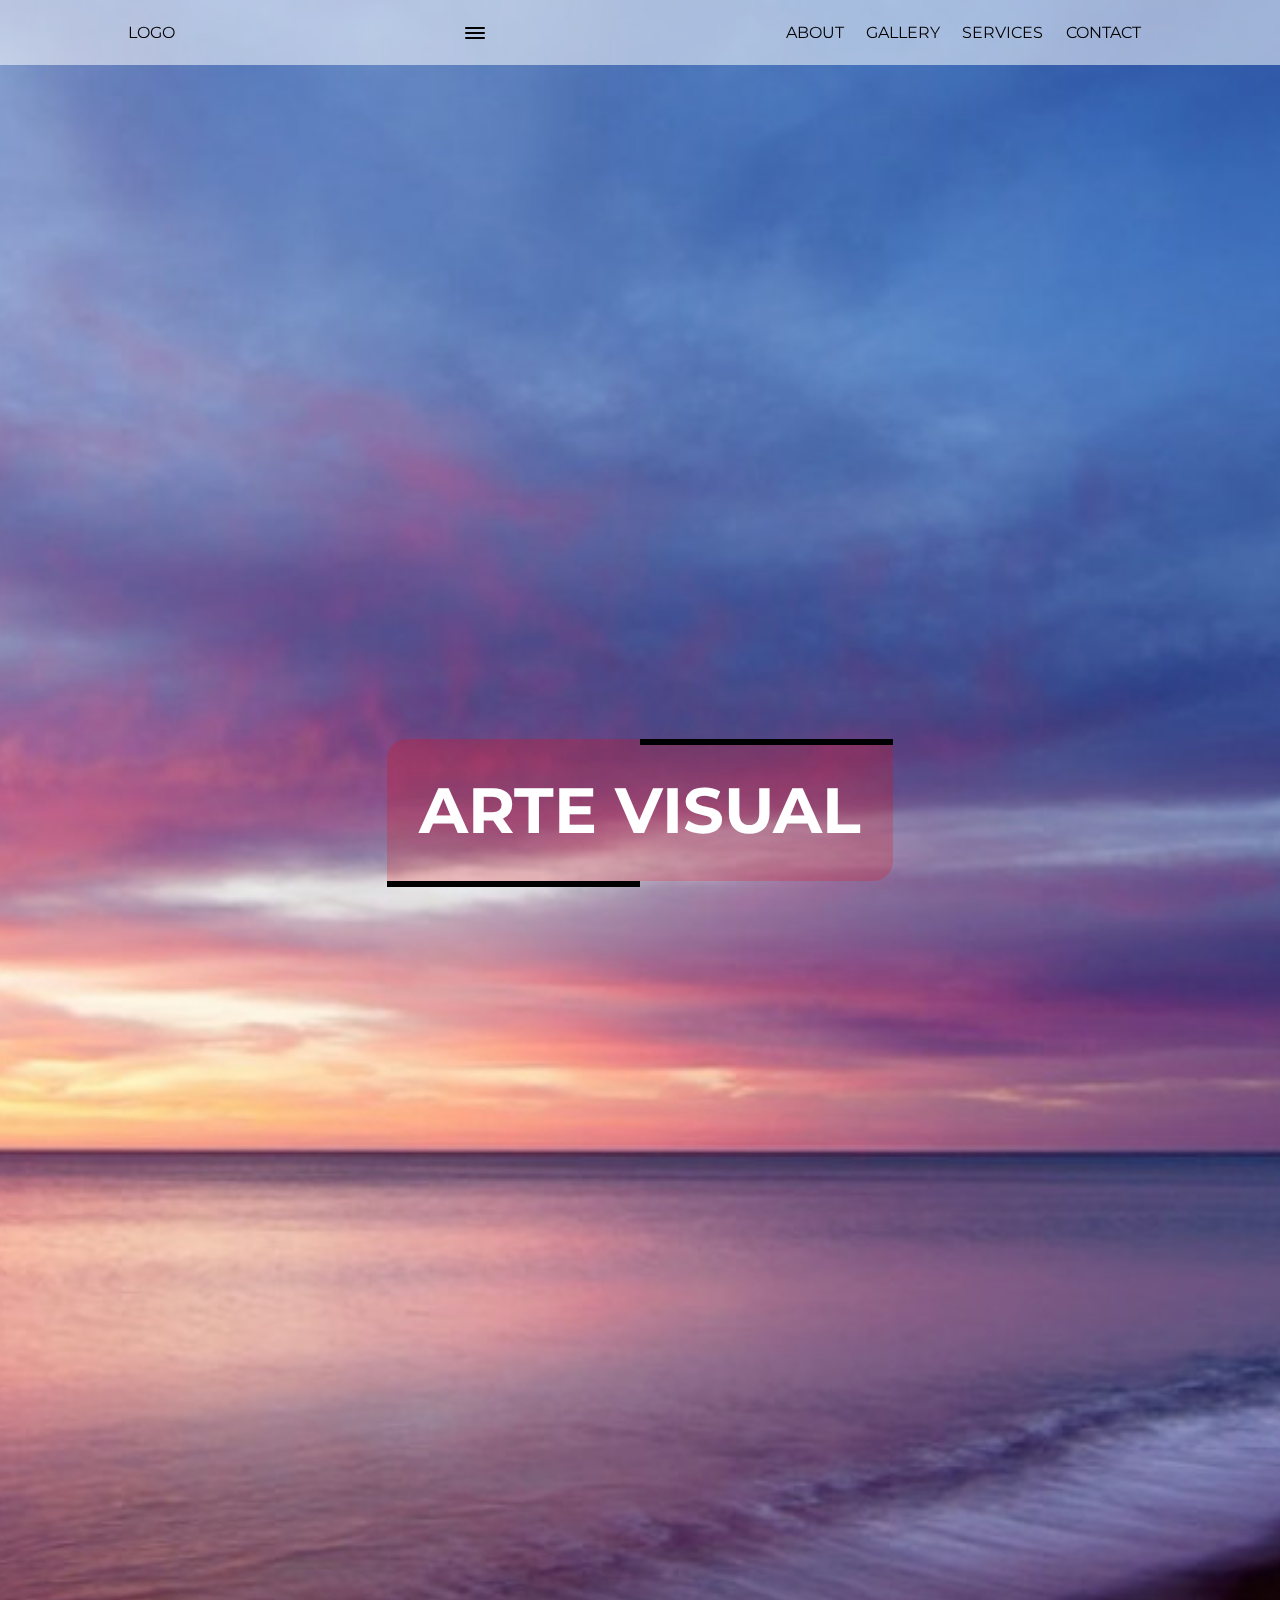
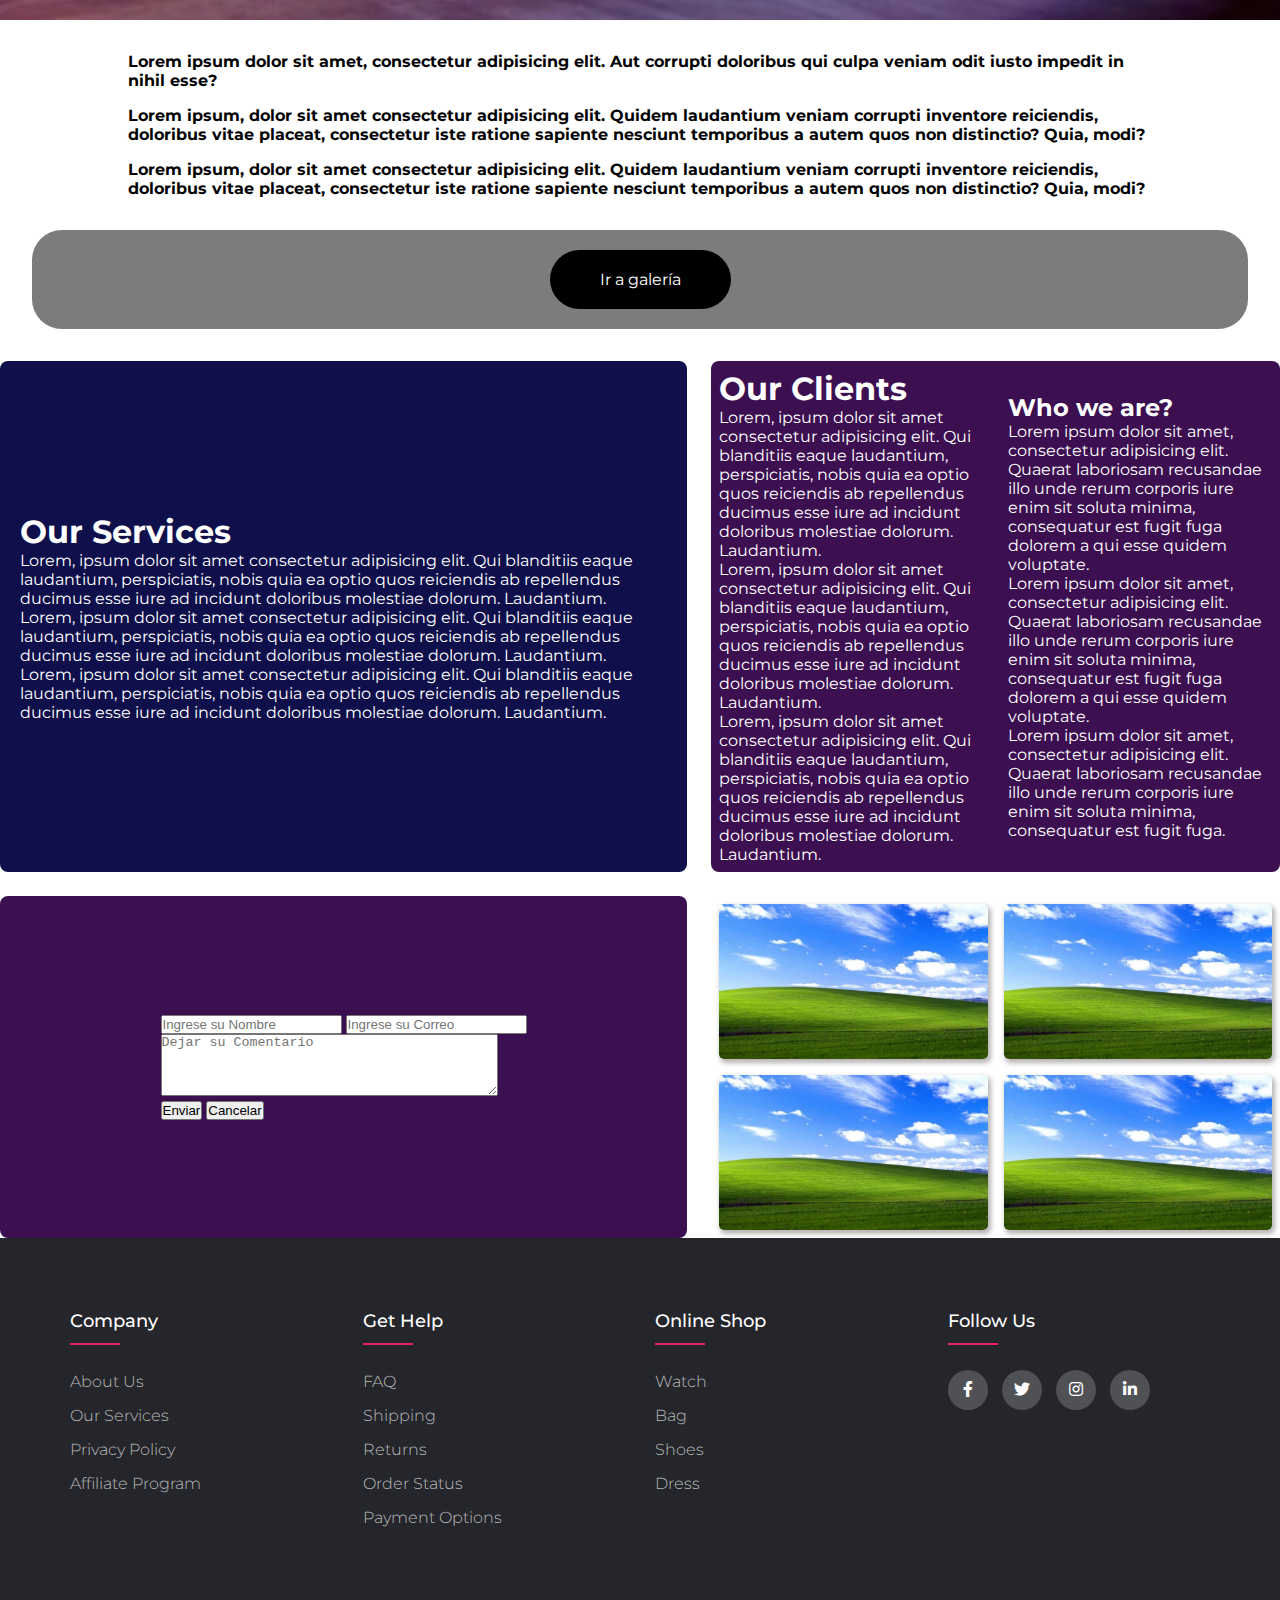
<file: index.html>
<!DOCTYPE html>
<html lang="en">
<head>
    <meta charset="UTF-8">
    <meta http-equiv="X-UA-Compatible" content="IE=edge">
    <meta name="viewport" content="width=device-width, initial-scale=1.0">
    <link rel="stylesheet" href="./public/css/main.css">
    <link rel="stylesheet" type="text/css" href="https://cdnjs.cloudflare.com/ajax/libs/font-awesome/5.15.1/css/all.min.css">
    <title>Arte Visual</title>
</head>
<body>
    <header class="main-header">
        <div class="logo">
            <a href="#">LOGO</a>
        </div>

        <input type="checkbox" class="menu-btn" id="menu-btn">
        <label for="menu-btn" class="menu-icon">
            <span class="menu-icon__line"></span>
        </label>

        <ul class="nav-links">
            <li class="nav-link">
                <a href="#">About</a>
            </li>
            <li class="nav-link">
                <a href="#">Gallery</a>
            </li>
            <li class="nav-link">
                <a href="#">Services</a>
            </li>
            <li class="nav-link">
                <a href="#">Contact</a>
            </li>
        </ul>
    </header>

    <div class="ArteVisual">
        <h1 class="Encabezado">Arte Visual</h1>
    </div>

    <div class="tittle">
        <p class="tittle__small">Lorem ipsum dolor sit amet, consectetur adipisicing elit. Aut corrupti doloribus qui culpa veniam odit iusto impedit in nihil esse?</p>
        <p class="tittle__small">Lorem ipsum, dolor sit amet consectetur adipisicing elit. Quidem laudantium veniam corrupti inventore reiciendis, doloribus vitae placeat, consectetur iste ratione sapiente nesciunt temporibus a autem quos non distinctio? Quia, modi?</p>
        <p class="tittle__small">Lorem ipsum, dolor sit amet consectetur adipisicing elit. Quidem laudantium veniam corrupti inventore reiciendis, doloribus vitae placeat, consectetur iste ratione sapiente nesciunt temporibus a autem quos non distinctio? Quia, modi?</p>
    </div>

    <div class="btncontainer">
        <a href="#galeria" class="btn btn-1">Ir a galería</a>
    </div>

    <div class="dadcontainer">

        
        
        <div class="subcontainer1" id="subcontainer1">
            <div class="services">
                <h1 class="title__medium-32">Our Services</h1>
                <p class="text">Lorem, ipsum dolor sit amet consectetur adipisicing elit. Qui blanditiis eaque laudantium, perspiciatis, nobis quia ea optio quos reiciendis ab repellendus ducimus esse iure ad incidunt doloribus molestiae dolorum. Laudantium.</p>
                <p class="text">Lorem, ipsum dolor sit amet consectetur adipisicing elit. Qui blanditiis eaque laudantium, perspiciatis, nobis quia ea optio quos reiciendis ab repellendus ducimus esse iure ad incidunt doloribus molestiae dolorum. Laudantium.</p>
                <p class="text">Lorem, ipsum dolor sit amet consectetur adipisicing elit. Qui blanditiis eaque laudantium, perspiciatis, nobis quia ea optio quos reiciendis ab repellendus ducimus esse iure ad incidunt doloribus molestiae dolorum. Laudantium.</p>
            </div>
        </div>
       
        
        <div class="subcontainer2" id="subcontainer2">
            <div class="clients">
                <h1>Our Clients</h1>
                <p>Lorem, ipsum dolor sit amet consectetur adipisicing elit. Qui blanditiis eaque laudantium, perspiciatis, nobis quia ea optio quos reiciendis ab repellendus ducimus esse iure ad incidunt doloribus molestiae dolorum. Laudantium.</p>
                <p>Lorem, ipsum dolor sit amet consectetur adipisicing elit. Qui blanditiis eaque laudantium, perspiciatis, nobis quia ea optio quos reiciendis ab repellendus ducimus esse iure ad incidunt doloribus molestiae dolorum. Laudantium.</p>
                <p>Lorem, ipsum dolor sit amet consectetur adipisicing elit. Qui blanditiis eaque laudantium, perspiciatis, nobis quia ea optio quos reiciendis ab repellendus ducimus esse iure ad incidunt doloribus molestiae dolorum. Laudantium.</p>
            </div>

            <div class="whoweare" id="whoweare">
                <h1 class="title__medium-24">Who we are?</h1>
                <p class="text">Lorem ipsum dolor sit amet, consectetur adipisicing elit. Quaerat laboriosam recusandae illo unde rerum corporis iure enim sit soluta minima, consequatur est fugit fuga dolorem a qui esse quidem voluptate.</p>
                <p class="text">Lorem ipsum dolor sit amet, consectetur adipisicing elit. Quaerat laboriosam recusandae illo unde rerum corporis iure enim sit soluta minima, consequatur est fugit fuga dolorem a qui esse quidem voluptate.</p>
                <p class="text">Lorem ipsum dolor sit amet, consectetur adipisicing elit. Quaerat laboriosam recusandae illo unde rerum corporis iure enim sit soluta minima, consequatur est fugit fuga.
            </div>
        </div>

        <div class="form1" id="form">
            <form action="" >
                <div>
                    <input type="text" name="Nombre" id="Nombre" placeholder="Ingrese su Nombre">
                    <input type="email" name="Correo" id="Correo" placeholder="Ingrese su Correo">
                </div>
                <textarea name="Comentario" id="Comentario" cols="40" rows="4" placeholder="Dejar su Comentario"></textarea>
                <div >
                    <button type="Submit">Enviar</button>
                    <button type="Reset">Cancelar</button>
                </div>
            </form>
        </div>

        <section id="galeria">
            <figure><img src="/public/img/windos7.jpg" alt=""></figure>
            <figure><img src="/public/img/windos7.jpg" alt=""></figure>
            <figure><img src="/public/img/windos7.jpg" alt=""></figure>
            <figure><img src="/public/img/windos7.jpg" alt=""></figure>
        </section>
    </div>


    <footer class="footer">
         <div class="container">
              <div class="row">
                 <div class="footer-col">
                     <h4>company</h4>
                    <ul>
                         <li><a href="#">about us</a></li>
                         <li><a href="#">our services</a></li>
                         <li><a href="#">privacy policy</a></li>
                         <li><a href="#">affiliate program</a></li>
                     </ul>
                 </div>
                 <div class="footer-col">
                      <h4>get help</h4>
                    <ul>
                        <li><a href="#">FAQ</a></li>
                        <li><a href="#">shipping</a></li>
                         <li><a href="#">returns</a></li>
                         <li><a href="#">order status</a></li>
                         <li><a href="#">payment options</a></li>
                    </ul>
                 </div>
                <div class="footer-col">
                    <h4>online shop</h4>
                    <ul>
                        <li><a href="#">watch</a></li>
                        <li><a href="#">bag</a></li>
                        <li><a href="#">shoes</a></li>
                                <li><a href="#">dress</a></li>
                    </ul>
                 </div>
                <div class="footer-col">
                    <h4>follow us</h4>
                    <div class="social-links">
                        <a href="#"><i class="fab fa-facebook-f"></i></a>
                        <a href="#"><i class="fab fa-twitter"></i></a>
                        <a href="#"><i class="fab fa-instagram"></i></a>
                        <a href="#"><i class="fab fa-linkedin-in"></i></a>
                    </div>
                </div>
            </div>
    </footer>
</body>
</html>
</file>
<file: public/css/main.css>
@import url("https://fonts.googleapis.com/css?family=Montserrat&display=swap");
footer {
  line-height: 1.5;
  font-weight: 500;
}

.container {
  max-width: 1170px;
  margin: auto;
}

.row {
  display: -webkit-box;
  display: -ms-flexbox;
  display: flex;
  -ms-flex-wrap: wrap;
      flex-wrap: wrap;
}

ul {
  list-style: none;
}

.footer {
  background-color: #24262b;
  padding: 70px 0;
}

.footer-col {
  width: 25%;
  padding: 0 15px;
}

.footer-col h4 {
  font-size: 18px;
  color: white;
  text-transform: capitalize;
  margin-bottom: 35px;
  font-weight: 500;
  position: relative;
}

.footer-col h4::before {
  content: '';
  position: absolute;
  left: 0;
  bottom: -10px;
  background-color: #e91e63;
  height: 2px;
  -webkit-box-sizing: border-box;
          box-sizing: border-box;
  width: 50px;
}

.footer-col ul li:not(:last-child) {
  margin-bottom: 10px;
}

.footer-col ul li a {
  font-size: 16px;
  text-transform: capitalize;
  color: white;
  text-decoration: none;
  font-weight: 300;
  color: #bbbbbb;
  display: block;
  -webkit-transition: all 0.3s ease;
  transition: all 0.3s ease;
}

.footer-col ul li a:hover {
  color: white;
  padding-left: 8px;
}

.footer-col .social-links a {
  display: inline-block;
  height: 40px;
  width: 40px;
  background-color: #ffffff33;
  margin: 0 10px 10px 0;
  text-align: center;
  line-height: 40px;
  border-radius: 50%;
  color: white;
  -webkit-transition: all 0.5s ease;
  transition: all 0.5s ease;
}

.footer-col .social-links a:hover {
  color: #24262b;
  background-color: white;
}

@media screen and (max-width: 767px) {
  .main-header .menu-icon {
    display: block;
  }
  .main-header .nav-links {
    position: absolute;
    top: 0;
    left: 0;
    opacity: 0;
    -webkit-box-orient: vertical;
    -webkit-box-direction: normal;
        -ms-flex-direction: column;
            flex-direction: column;
    -webkit-box-pack: space-evenly;
        -ms-flex-pack: space-evenly;
            justify-content: space-evenly;
    -webkit-box-align: center;
        -ms-flex-align: center;
            align-items: center;
    padding: 10rem 0;
    width: 100vw;
    height: 100vh;
    font-size: 2rem;
    background: #292929;
    color: white;
    -webkit-transition: opacity .8s .5s, -webkit-clip-path 1s .5s;
    transition: opacity .8s .5s, -webkit-clip-path 1s .5s;
    transition: opacity .8s .5s, clip-path 1s .5s;
    transition: opacity .8s .5s, clip-path 1s .5s, -webkit-clip-path 1s .5s;
    -webkit-clip-path: circle(200px at top right);
            clip-path: circle(200px at top right);
  }
  .main-header .nav-links .nav-link {
    opacity: 0;
    -webkit-transform: translateX(100%);
            transform: translateX(100%);
    width: 100%;
    text-align: center;
  }
  .main-header .nav-links .nav-link a {
    display: block;
    padding: 2rem 0;
  }
  .main-header .menu-btn:checked ~ .nav-links {
    opacity: 1;
    -webkit-clip-path: circle(100% at center);
            clip-path: circle(100% at center);
  }
  .main-header .menu-btn:checked ~ .nav-links .nav-link {
    opacity: 1;
    -webkit-transform: translateX(0);
            transform: translateX(0);
    -webkit-transition: opacity 0.4s ease-in-out transform 0.6s cubic-bezier(0.175, 0.885, 0.32, 1.275);
    transition: opacity 0.4s ease-in-out transform 0.6s cubic-bezier(0.175, 0.885, 0.32, 1.275);
  }
  .main-header .menu-btn:checked ~ .nav-links .nav-link:nth-of-type(1) {
    -webkit-transition-delay: .7s;
            transition-delay: .7s;
  }
  .main-header .menu-btn:checked ~ .nav-links .nav-link:nth-of-type(2) {
    -webkit-transition-delay: .8s;
            transition-delay: .8s;
  }
  .main-header .menu-btn:checked ~ .nav-links .nav-link:nth-of-type(3) {
    -webkit-transition-delay: .9s;
            transition-delay: .9s;
  }
  .main-header .menu-btn:checked ~ .nav-links .nav-link:nth-of-type(4) {
    -webkit-transition-delay: 1s;
            transition-delay: 1s;
  }
  .main-header .menu-btn:checked ~ .menu-icon .menu-icon__line {
    background: white;
  }
  .main-header .menu-btn:checked ~ .menu-icon .menu-icon__line::before {
    background: white;
  }
  .main-header .menu-btn:checked ~ .menu-icon .menu-icon__line::after {
    background: white;
  }
}

@media (max-width: 767px) {
  .footer-col {
    width: 50%;
    margin-bottom: 30px;
  }
}

@media (max-width: 574px) {
  .footer-col {
    width: 100%;
  }
}

@media (max-width: 574px) {
  .dadcontainer {
    -ms-grid-columns: (minmax(767%, 1fr))[autofill];
        grid-template-columns: repeat(autofill, minmax(767%, 1fr));
    -ms-grid-rows: 1fr 1fr;
        grid-template-rows: 1fr 1fr;
  }
}

.main-header {
  position: fixed;
  display: -webkit-box;
  display: -ms-flexbox;
  display: flex;
  -webkit-box-pack: justify;
      -ms-flex-pack: justify;
          justify-content: space-between;
  -webkit-box-align: center;
      -ms-flex-align: center;
          align-items: center;
  height: 65px;
  width: 100%;
  padding: 0 10vw;
  color: black;
  z-index: 1;
  background-color: rgba(255, 255, 255, 0.536);
}

.main-header a {
  text-decoration: none;
  color: inherit;
  text-transform: uppercase;
}

.main-header .nav-links {
  display: -webkit-box;
  display: -ms-flexbox;
  display: flex;
  list-style: none;
}

.main-header .nav-links .nav-link a {
  margin: .2rem;
  padding: 1rem .5rem;
}

.main-header .nav-links .nav-link a:hover {
  background: rgba(255, 255, 255, 0.2);
}

.main-header .menu-icon {
  position: relative;
  padding: 26px 10px;
  cursor: pointer;
  z-index: 1;
  display: block;
}

.main-header .menu-icon__line {
  display: block;
  position: relative;
  background: black;
  height: 2px;
  width: 20px;
  border-radius: 4px;
  -webkit-transition: background 08s ease;
  transition: background 08s ease;
}

.main-header .menu-icon__line::before, .main-header .menu-icon__line::after {
  content: '';
  position: absolute;
  height: 100%;
  width: 100%;
  border-radius: 4px;
  background: black;
  -webkit-transition: background 08s ease;
  transition: background 08s ease;
}

.main-header .menu-icon__line::before {
  -webkit-transform: translateY(-5px);
          transform: translateY(-5px);
}

.main-header .menu-icon__line::after {
  -webkit-transform: translateY(5px);
          transform: translateY(5px);
}

.main-header .menu-btn {
  display: none;
}

.ArteVisual {
  display: -webkit-box;
  display: -ms-flexbox;
  display: flex;
  -webkit-box-pack: center;
      -ms-flex-pack: center;
          justify-content: center;
  -webkit-box-align: center;
      -ms-flex-align: center;
          align-items: center;
  height: 180vh;
  background: url(/public/img/frases-atardecer-wide.jpg) no-repeat bottom center;
  background-size: cover;
  padding: 0 10vh;
  color: white;
}

.Encabezado {
  position: relative;
  font-size: 4rem;
  text-transform: uppercase;
  text-align: center;
  background: #f5000033;
  padding: 2rem;
  border-radius: 20px 0;
}

.Encabezado::before, .Encabezado::after {
  content: '';
  position: absolute;
  top: 0;
  height: 100%;
  width: 50%;
}

.Encabezado::before {
  left: 0;
  border-bottom: 6px solid black;
}

.Encabezado::after {
  right: 0;
  border-top: 6px solid black;
}

#galeria {
  -ms-grid-row: 2;
  -ms-grid-column: 2;
  grid-area: galeria;
  display: -ms-grid;
  display: grid;
  width: 100%;
  grid-auto-flow: dense;
      grid-template-columns: repeat(auto-fill, minmax(180px, 1fr));
  gap: 1rem;
  padding: 0.5rem;
  justify-items: center;
}

#galeria figure {
  overflow: hidden;
  width: 100%;
  border-radius: 5px;
  -webkit-box-shadow: 2px 3px 5px 1px rgba(172, 168, 168, 0.877);
          box-shadow: 2px 3px 5px 1px rgba(172, 168, 168, 0.877);
  -webkit-transition: all 500ms ease-in-out;
  transition: all 500ms ease-in-out;
}

#galeria figure:hover {
  -webkit-filter: brightness(0.7);
          filter: brightness(0.7);
}

#galeria figure img {
  width: 100%;
  height: 100%;
}

* {
  -webkit-box-sizing: border-box;
          box-sizing: border-box;
  margin: 0;
  padding: 0;
}

body {
  font-family: 'Montserrat' , sans-serif;
}

.tittle {
  width: 80%;
  margin: 2rem auto;
}

.tittle .tittle__small {
  margin: 1rem 0;
  font-weight: 700;
}

.btn-warning {
  display: -webkit-box;
  display: -ms-flexbox;
  display: flex;
  -webkit-box-pack: center;
      -ms-flex-pack: center;
          justify-content: center;
  -webkit-box-align: center;
      -ms-flex-align: center;
          align-items: center;
}

.dadcontainer {
  color: white;
  font-weight: 400;
  display: -ms-grid;
  display: grid;
  gap: 1.5rem;
  height: 100%;
  -ms-grid-columns: 1fr, 1fr;
      grid-template-columns: 1fr, 1fr;
      grid-template-areas: "subcontainer1 subcontainer2" "form galeria";
}

.subcontainer1 {
  border-radius: .5rem;
  padding: .5rem;
  display: -webkit-box;
  display: -ms-flexbox;
  display: flex;
  -webkit-box-pack: center;
      -ms-flex-pack: center;
          justify-content: center;
  -webkit-box-align: center;
      -ms-flex-align: center;
          align-items: center;
  background: #0e0f4b;
  padding: 20px;
}

.subcontainer2 {
  border-radius: .5rem;
  padding: .5rem;
  display: -webkit-box;
  display: -ms-flexbox;
  display: flex;
  -webkit-box-pack: center;
      -ms-flex-pack: center;
          justify-content: center;
  -webkit-box-align: center;
      -ms-flex-align: center;
          align-items: center;
  background: #3c0f51;
}

.form1 {
  display: -webkit-box;
  display: -ms-flexbox;
  display: flex;
  -webkit-box-pack: center;
      -ms-flex-pack: center;
          justify-content: center;
  -webkit-box-align: center;
      -ms-flex-align: center;
          align-items: center;
  border-radius: .5rem;
  padding: .5rem;
  background: #3c0f51;
}

.btncontainer {
  display: -webkit-box;
  display: -ms-flexbox;
  display: flex;
  -webkit-box-pack: center;
      -ms-flex-pack: center;
          justify-content: center;
  -webkit-box-align: center;
      -ms-flex-align: center;
          align-items: center;
  padding: 20px 50px;
  position: relative;
  margin: 32px;
}

.btn-1 {
  background: black;
  color: white;
  text-decoration: none;
  border-radius: 30px;
  -webkit-transition: -webkit-transform 0.3s ease;
  transition: -webkit-transform 0.3s ease;
  transition: transform 0.3s ease;
  transition: transform 0.3s ease, -webkit-transform 0.3s ease;
  padding: 20px 50px;
}

.btn-1::after, .btn-1::before {
  content: "";
  position: absolute;
  opacity: 0.3;
  border-radius: inherit;
  background: black;
  width: 100%;
  height: 100%;
  left: 0;
  bottom: 0;
  z-index: -1;
  -webkit-transition: -webkit-transform 0.3s ease;
  transition: -webkit-transform 0.3s ease;
  transition: transform 0.3s ease;
  transition: transform 0.3s ease, -webkit-transform 0.3s ease;
}

.btn-1:hover {
  -webkit-transform: translate(-12px, -12px);
          transform: translate(-12px, -12px);
}

.btn-1:hover::after {
  -webkit-transform: translate(6px, 6px);
          transform: translate(6px, 6px);
}

.btn-1:hover::before {
  -webkit-transform: translate(12px, 12px);
          transform: translate(12px, 12px);
}

.gal {
  display: -webkit-box;
  display: -ms-flexbox;
  display: flex;
  -webkit-box-pack: center;
      -ms-flex-pack: center;
          justify-content: center;
  -webkit-box-align: center;
      -ms-flex-align: center;
          align-items: center;
  border-radius: .5rem;
  padding: .5rem;
  background: #3c0f51;
}

.title__medium-16 {
  font-size: 16px;
}

.title__medium-20 {
  font-size: 20px;
}

.title__medium-24 {
  font-size: 24px;
}

.title__medium-32 {
  font-size: 32px;
}
/*# sourceMappingURL=main.css.map */
</file>
